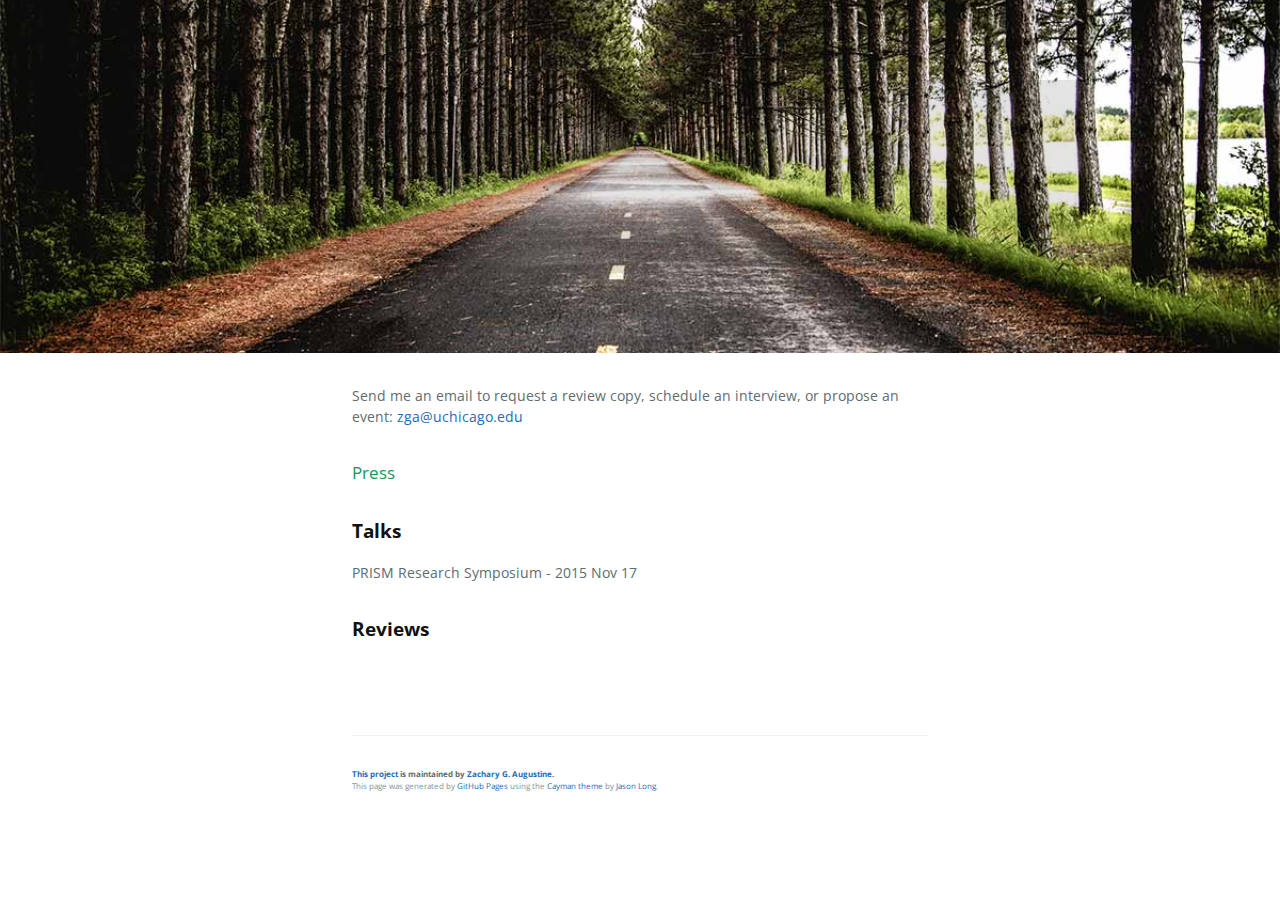
<file: press.html>
<!DOCTYPE html>
<html lang="en-us">
  <head>
    <meta charset="UTF-8">
    <title>Press</title>
    <meta name="viewport" content="width=device-width, initial-scale=1">
    <link rel="stylesheet" type="text/css" href="stylesheets/normalize.css" media="screen">
    <link href='http://fonts.googleapis.com/css?family=Open+Sans:400,700' rel='stylesheet' type='text/css'>
    <link rel="stylesheet" type="text/css" href="stylesheets/stylesheet.css" media="screen">
    <link rel="stylesheet" type="text/css" href="stylesheets/github-light.css" media="screen">
  </head>
  <body>
    <section class="page-header">
      <div class="header-container">
      	<!--Begin Itch Dark Widget-->
		<iframe src="//itch.io/embed/32232" width="552" height="167" frameborder="0"></iframe>
	<!--End Itch Dark Widget-->
      	<!--
        <h1 class="project-name">Philosophy for Any Life</h1>
        <h2 class="project-tagline">an open-source self-help book</h2>
        <h2><em>Zachary G. Augustine</em></h2>
        -->
      </div>

  <!--<a href="https://github.com/zacharyaugustine/Ancient-Antidotes" class="btn">View on GitHub</a>
older version repository on github
      <a href="https://github.com/zacharyaugustine/Ancient-Antidotes/zipball/master" class="btn">Download .zip</a>
      <a href="https://github.com/zacharyaugustine/Ancient-Antidotes/tarball/master" class="btn">Download .tar.gz</a>-->

    </section>
    <section class="main-content">
<!---    	<h3 style="color: #111; font-weight: bold;">
		Pay what you want, even nothing at all.
	</h3>
	<br>
-->

Send me an email to request a review copy, schedule an interview, or propose an event:
<script language="JavaScript">
var username = "zga";
var hostname = "uchicago.edu";
var linktext = username + "@" + hostname ;
document.write("<a href='" + "mail" + "to:" + username + "@" + hostname + "'>" + linktext + "</a>");
</script>

  <h3>
    Press
  </h3>

  <h3 style="color: #111; font-size: 1.2rem; font-weight: bold;">
  	Talks
  </h3>
  PRISM Research Symposium - 2015 Nov 17

	<h3 style="color: #111; font-size: 1.2rem; font-weight: bold;">
    Reviews
  </h3>
	<br>
	<br style="clear:both" />



	        <footer class="site-footer">
	        <span class="site-footer-owner"><a href="https://github.com/zacharyaugustine/phillife">This project</a> is maintained by <a href="https://github.com/zacharyaugustine">Zachary G. Augustine</a>.</span>
	        <span class="site-footer-credits">This page was generated by <a href="https://pages.github.com">GitHub Pages</a> using the <a href="https://github.com/jasonlong/cayman-theme">Cayman theme</a> by <a href="https://twitter.com/jasonlong">Jason Long</a>.
	        </span>
	      </footer>
    </section>
  </body>
</html>
</file>
<file: stylesheets/stylesheet.css>
* {
  box-sizing: border-box; }

body {
  padding: 0;
  margin: 0;
  font-family: "Open Sans", "Helvetica Neue", Helvetica, Arial, sans-serif;
  font-size: 13px;
  line-height: 1.5;
  color: #606c71; }

a {
  color: #1e6bb8;
  text-decoration: none; }
  a:hover {
    text-decoration: underline; }

.btn {
  display: inline-block;
  margin-bottom: 1rem;
  color: rgba(255, 255, 255, 0.7);
  background-color: rgba(255, 255, 255, 0.08);
  border-color: rgba(255, 255, 255, 0.2);
  border-style: solid;
  border-width: 1px;
  border-radius: 0.3rem;
  transition: color 0.2s, background-color 0.2s, border-color 0.2s; }
  .btn + .btn {
    margin-left: 1rem; }

.btn:hover {
  color: rgba(255, 255, 255, 0.8);
  text-decoration: none;
  background-color: rgba(255, 255, 255, 0.2);
  border-color: rgba(255, 255, 255, 0.3); }

@media screen and (min-width: 64em) {
  .btn {
    padding: 0.75rem 1rem; } }

@media screen and (min-width: 42em) and (max-width: 64em) {
  .btn {
    padding: 0.6rem 0.9rem;
    font-size: 0.9rem; } }

@media screen and (max-width: 42em) {
  .btn {
    display: block;
    width: 100%;
    padding: 0.75rem;
    font-size: 0.9rem; }
    .btn + .btn {
      margin-top: 1rem;
      margin-left: 0; } }

.snippet {
  background: rgba(210,210,210,0.5);
  padding: 0.5rem 0.5rem;
  font-size: 0.9rem;
  margin: 0rem 1rem;
}
.page-header {
  color: #fff;
  text-align: center;
  background-color: #000;
  background-size: 100%;
  background-position: bottom;
  background-image: url('1200x600.jpg'); }

@media screen and (min-width: 64em) {
  .page-header {
    background-image: url('1200x600.jpg'); 
    padding: 5rem 6rem; } }

@media screen and (min-width: 42em) and (max-width: 64em) {
  .page-header {
    background-image: url('road1024x620.jpg'); 
    padding: 3rem 4rem; } }

@media screen and (max-width: 42em) {
  .page-header {
    background-image: url('road672x464.jpg'); 
    padding: 2rem 1rem; } }

.header-container {
  background-color: rgba(0,0,0,0.1);
  padding: 10px 0px;
  width: 55rem;
  margin: 0 auto;
}


@media screen and (min-width: 64em) {
  .header-container {
    width: 55rem; 
  }
}
@media screen and (min-width: 42em) and (max-width: 64em) {
  .header-container {
    width: 35rem; 
  }
}
@media screen and (max-width: 42em) {
  .header-container {
    width: 25rem; 
  }
}
.project-name {
  margin-top: 0;
  margin-bottom: 0.1rem; 
}

@media screen and (min-width: 64em) {
  .project-name {
    font-size: 2.25rem; } }

@media screen and (min-width: 42em) and (max-width: 64em) {
  .project-name {
    font-size: 1.75rem; } }

@media screen and (max-width: 42em) {
  .project-name {
    font-size: 1.50rem; } }

.project-tagline {
  margin-bottom: 2rem;
  font-weight: normal;
  font-size: 1.5rem;
  opacity: 0.85; }

@media screen and (min-width: 64em) {
  .project-tagline {
    font-size: 1.5rem; } }

@media screen and (min-width: 42em) and (max-width: 64em) {
  .project-tagline {
    font-size: 1.35rem; } }

@media screen and (max-width: 42em) {
  .project-tagline {
    font-size: 1.15rem; } }

.main-content :first-child {
  margin-top: 0; }
.main-content img {
  max-width: 100%; }
.main-content h1, .main-content h2, .main-content h3, .main-content h4, .main-content h5, .main-content h6 {
  margin-top: 2rem;
  margin-bottom: 1rem;
  font-weight: normal;
  color: #159957; }
.main-content p {
  margin-bottom: 1em; }
.main-content code {
  padding: 2px 4px;
  font-family: Consolas, "Liberation Mono", Menlo, Courier, monospace;
  font-size: 0.9rem;
  color: #383e41;
  background-color: #f3f6fa;
  border-radius: 0.3rem; }
.main-content pre {
  padding: 0.8rem;
  margin-top: 0;
  margin-bottom: 1rem;
  font: 1rem Consolas, "Liberation Mono", Menlo, Courier, monospace;
  color: #567482;
  word-wrap: normal;
  background-color: #f3f6fa;
  border: solid 1px #dce6f0;
  border-radius: 0.3rem; }
  .main-content pre > code {
    padding: 0;
    margin: 0;
    font-size: 0.9rem;
    color: #567482;
    word-break: normal;
    white-space: pre;
    background: transparent;
    border: 0; }
.main-content .highlight {
  margin-bottom: 1rem; }
  .main-content .highlight pre {
    margin-bottom: 0;
    word-break: normal; }
.main-content .highlight pre, .main-content pre {
  padding: 0.8rem;
  overflow: auto;
  font-size: 0.8rem;
  line-height: 1.45;
  border-radius: 0.3rem; }
.main-content pre code, .main-content pre tt {
  display: inline;
  max-width: initial;
  padding: 0;
  margin: 0;
  overflow: initial;
  line-height: inherit;
  word-wrap: normal;
  background-color: transparent;
  border: 0; }
  .main-content pre code:before, .main-content pre code:after, .main-content pre tt:before, .main-content pre tt:after {
    content: normal; }
.main-content ul, .main-content ol {
  margin-top: 0; }
.main-content blockquote {
  padding: 0 1rem;
  margin-left: 0;
  color: #819198;
  border-left: 0.3rem solid #dce6f0; }
  .main-content blockquote > :first-child {
    margin-top: 0; }
  .main-content blockquote > :last-child {
    margin-bottom: 0; }
.main-content table {
  display: block;
  width: 100%;
  overflow: auto;
  word-break: normal;
  word-break: keep-all; }
  .main-content table th {
    font-weight: bold; }
  .main-content table th, .main-content table td {
    padding: 0.5rem 1rem;
    border: 1px solid #e9ebec; }
.main-content dl {
  padding: 0; }
  .main-content dl dt {
    padding: 0;
    margin-top: 1rem;
    font-size: 0.8rem;
    font-weight: bold; }
  .main-content dl dd {
    padding: 0;
    margin-bottom: 1rem; }
.main-content hr {
  height: 2px;
  padding: 0;
  margin: 1rem 0;
  background-color: #eff0f1;
  border: 0; }

@media screen and (min-width: 64em) {
  .main-content {
    max-width: 48rem;
    padding: 2rem 6rem;
    margin: 0 auto;
    font-size: 0.9rem; } }

@media screen and (min-width: 42em) and (max-width: 64em) {
  .main-content {
    padding: 2rem 4rem;
    font-size: 1rem; } }

@media screen and (max-width: 42em) {
  .main-content {
    padding: 2rem 1rem;
    font-size: 0.8 rem; } }

.site-footer {
  padding-top: 2rem;
  margin-top: 2rem;
  border-top: solid 1px #eff0f1; }

.site-footer-owner {
  display: block;
  font-weight: bold; }

.site-footer-credits {
  color: #819198; }

@media screen and (min-width: 64em) {
  .site-footer {
    font-size: 0.5rem; } }

@media screen and (min-width: 42em) and (max-width: 64em) {
  .site-footer {
    font-size: 0.5rem; } }

@media screen and (max-width: 42em) {
  .site-footer {
    font-size: 0.5rem; } }
</file>
<file: stylesheets/github-light.css>
/*
   Copyright 2014 GitHub Inc.

   Licensed under the Apache License, Version 2.0 (the "License");
   you may not use this file except in compliance with the License.
   You may obtain a copy of the License at

       http://www.apache.org/licenses/LICENSE-2.0

   Unless required by applicable law or agreed to in writing, software
   distributed under the License is distributed on an "AS IS" BASIS,
   WITHOUT WARRANTIES OR CONDITIONS OF ANY KIND, either express or implied.
   See the License for the specific language governing permissions and
   limitations under the License.

*/

.pl-c /* comment */ {
  color: #969896;
}

.pl-c1      /* constant, markup.raw, meta.diff.header, meta.module-reference, meta.property-name, support, support.constant, support.variable, variable.other.constant */,
.pl-s .pl-v /* string variable */ {
  color: #0086b3;
}

.pl-e  /* entity */,
.pl-en /* entity.name */ {
  color: #795da3;
}

.pl-s .pl-s1 /* string source */,
.pl-smi      /* storage.modifier.import, storage.modifier.package, storage.type.java, variable.other, variable.parameter.function */ {
  color: #333;
}

.pl-ent /* entity.name.tag */ {
  color: #63a35c;
}

.pl-k /* keyword, storage, storage.type */ {
  color: #a71d5d;
}

.pl-pds              /* punctuation.definition.string, string.regexp.character-class */,
.pl-s                /* string */,
.pl-s .pl-pse .pl-s1 /* string punctuation.section.embedded source */,
.pl-sr               /* string.regexp */,
.pl-sr .pl-cce       /* string.regexp constant.character.escape */,
.pl-sr .pl-sra       /* string.regexp string.regexp.arbitrary-repitition */,
.pl-sr .pl-sre       /* string.regexp source.ruby.embedded */ {
  color: #183691;
}

.pl-v /* variable */ {
  color: #ed6a43;
}

.pl-id /* invalid.deprecated */ {
  color: #b52a1d;
}

.pl-ii /* invalid.illegal */ {
  background-color: #b52a1d;
  color: #f8f8f8;
}

.pl-sr .pl-cce /* string.regexp constant.character.escape */ {
  color: #63a35c;
  font-weight: bold;
}

.pl-ml /* markup.list */ {
  color: #693a17;
}

.pl-mh        /* markup.heading */,
.pl-mh .pl-en /* markup.heading entity.name */,
.pl-ms        /* meta.separator */ {
  color: #1d3e81;
  font-weight: bold;
}

.pl-mq /* markup.quote */ {
  color: #008080;
}

.pl-mi /* markup.italic */ {
  color: #333;
  font-style: italic;
}

.pl-mb /* markup.bold */ {
  color: #333;
  font-weight: bold;
}

.pl-md /* markup.deleted, meta.diff.header.from-file */ {
  background-color: #ffecec;
  color: #bd2c00;
}

.pl-mi1 /* markup.inserted, meta.diff.header.to-file */ {
  background-color: #eaffea;
  color: #55a532;
}

.pl-mdr /* meta.diff.range */ {
  color: #795da3;
  font-weight: bold;
}

.pl-mo /* meta.output */ {
  color: #1d3e81;
}
</file>
